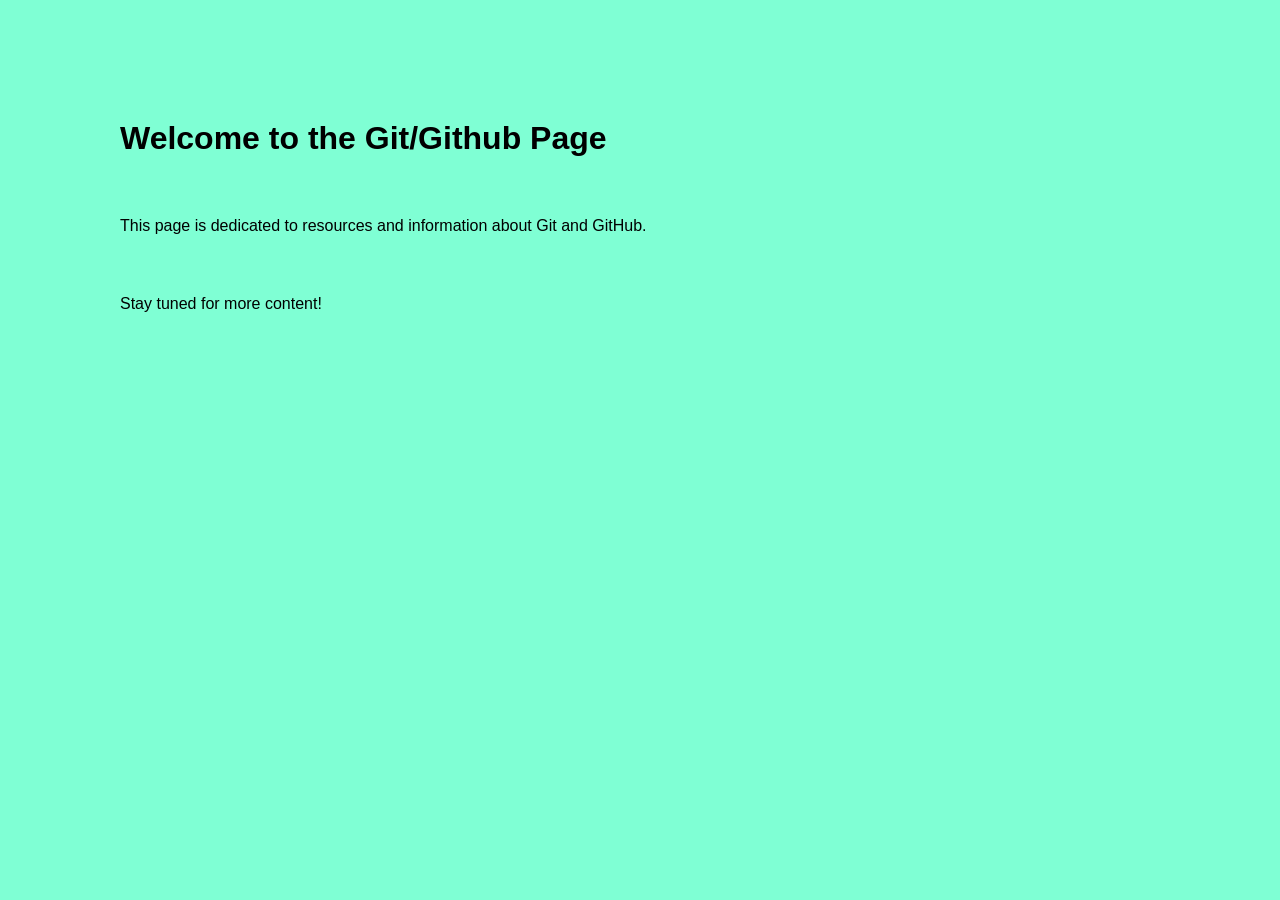
<file: index.html>
<!DOCTYPE html>
<html lang="en">
<head>
    <meta charset="UTF-8">
    <meta name="viewport" content="width=device-width, initial-scale=1.0">
    <title>Git/Github</title>
    <link rel="stylesheet" href="styles.css">
</head>
<body>
    <h1>Welcome to the Git/Github Page</h1>
    <p>This page is dedicated to resources and information about Git and GitHub.</p>
    <p>Stay tuned for more content!</p>
</body>
</html>
</file>
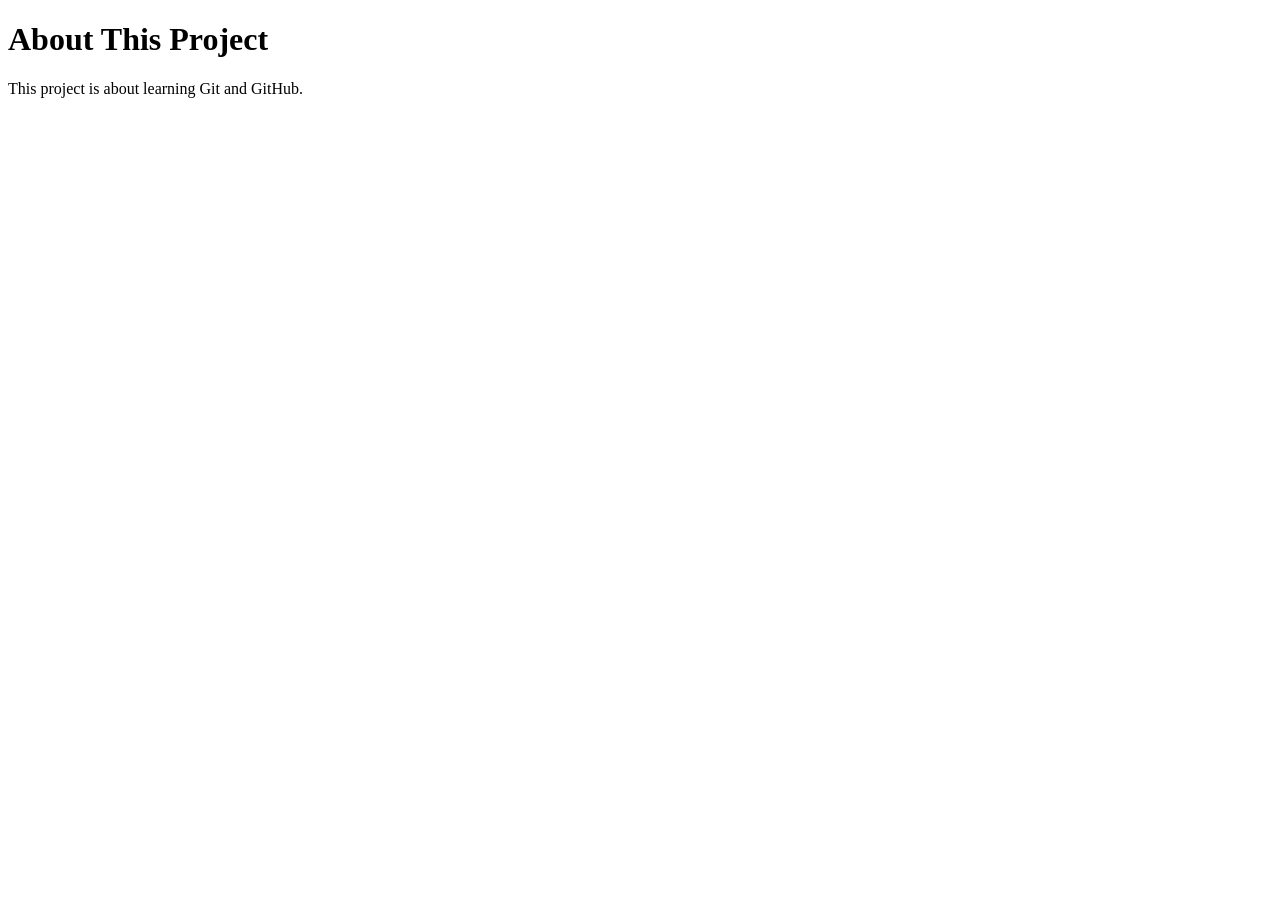
<file: about.html>
<!DOCTYPE html>
<html lang="en">
<head>
    <meta charset="UTF-8">
    <meta name="viewport" content="width=device-width, initial-scale=1.0">
    <title>About</title>
</head>
<body>
    <h1>About This Project</h1>
    <p>This project is about learning Git and GitHub.</p>
</body>
</html>
</file>
<file: styles.css>
*{
    background-color: aquamarine;
    font-family: Arial, sans-serif;
    margin: 20px;
    padding: 20px;
}
</file>
